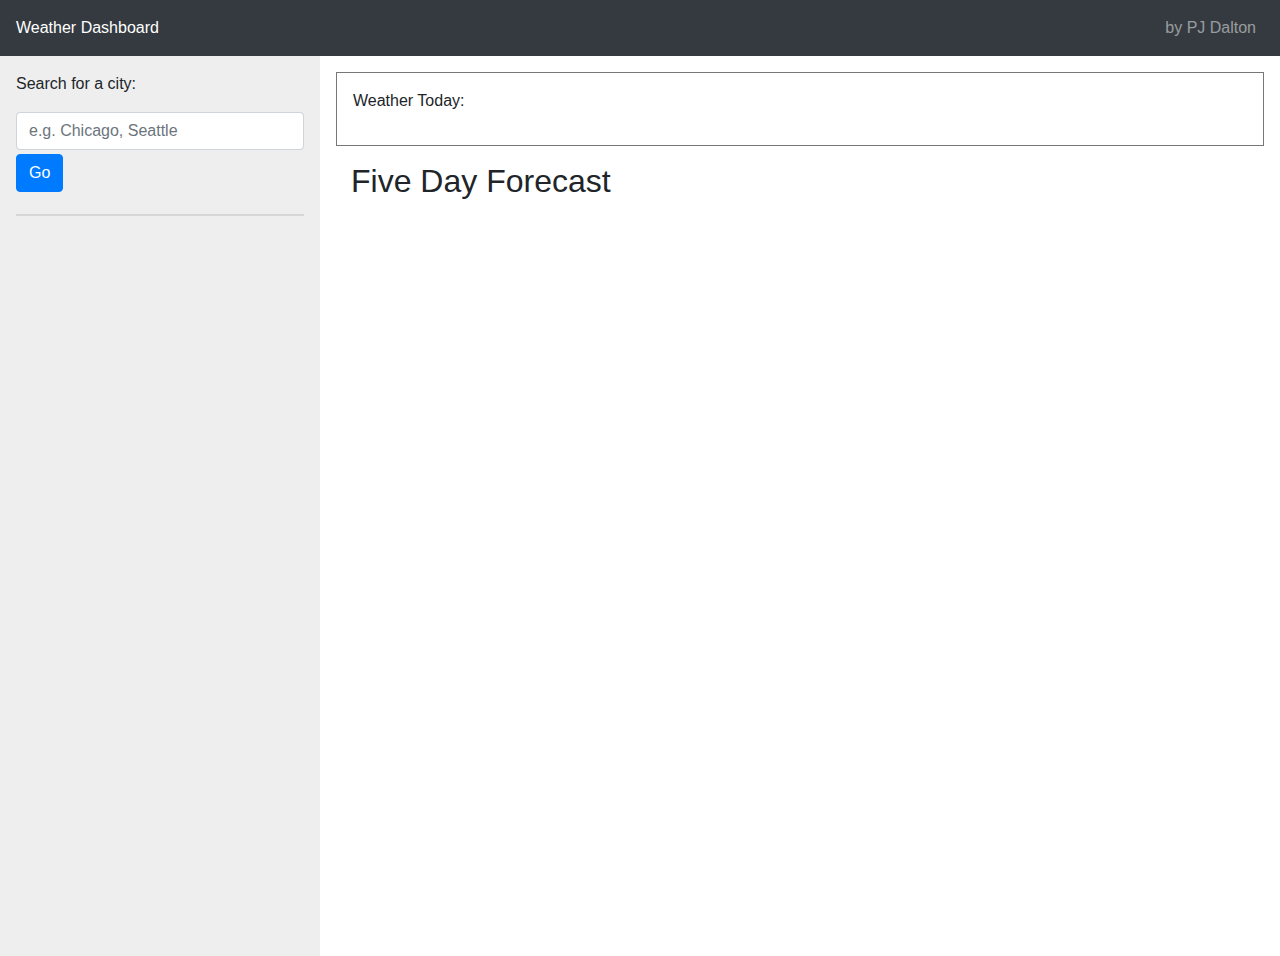
<file: index.html>
<!DOCTYPE html>
<html lang="en">
<head>
    <meta charset="UTF-8">
    <meta name="viewport" content="width=device-width, initial-scale=1.0">

    <link rel="stylesheet" href="https://stackpath.bootstrapcdn.com/bootstrap/4.5.2/css/bootstrap.min.css" integrity="sha384-JcKb8q3iqJ61gNV9KGb8thSsNjpSL0n8PARn9HuZOnIxN0hoP+VmmDGMN5t9UJ0Z" crossorigin="anonymous">

    <link rel="stylesheet" href="style.css">
    

    <title>P. Dalton | Portfolio</title>

</head>
<body>
    <nav class="navbar navbar-expand-sm navbar-dark bg-dark">
      
        <span style="color:white;">Weather Dashboard</span>

        <button class="navbar-toggler" type="button" data-toggle="collapse" data-target="#navbar-list" aria-controls="navbar-list" aria-expanded="false" aria-label="Toggle navigation">
            <span class="navbar-toggler-icon"></span>
        </button>

        <div class="collapse navbar-collapse justify-content-end" id="navbar-list">
            <ul class="navbar-nav">
            
            <div class="row">
              <li class="nav-item col-sm">
                <a class="nav-link" href="http://radergan.github.io">by PJ Dalton</a>
              </li>
            </div>
            </ul>
        </div>
        
    </nav>

    <main class="col-md-12">
      <div class="row main-section">
          <section id="search-section" class="col p-3">
           
              <p>Search for a city:</p>
              <input type="text" id="weather-city" class="form-control mb-1" placeholder="e.g. Chicago, Seattle">
              <button id="submit-city" class="btn btn-primary">Go</button>
              
              <section id="searched-cities" class="d-none d-lg-block">
              </section>
          </section>
          <section id="weather-main-section" class="col-lg-9 p-3">
                <div class="col-12" id="weather-today">
                    <p>Weather Today:</p>
                </div>
                <div class="col-12">
					<h2>Five Day Forecast</h2>
					<section class="row" id="five-day-forecast">
					</section>
                </div>
          </section>
      </div>
    </main>
  

    <script src="https://cdnjs.cloudflare.com/ajax/libs/jquery/3.2.1/jquery.min.js"></script>
    <script src="https://stackpath.bootstrapcdn.com/bootstrap/4.5.2/js/bootstrap.min.js" integrity="sha384-B4gt1jrGC7Jh4AgTPSdUtOBvfO8shuf57BaghqFfPlYxofvL8/KUEfYiJOMMV+rV" crossorigin="anonymous"></script>
    <script src="script.js"></script>
</body>
</html>
</file>
<file: style.css>
#weather-main-section{height:100vh;}
#search-section{background-color:#eee;}
#searched-cities{margin-top:1.4em;border-top:2px solid #d6d6d6;padding-top:1.4em;}
#weather-today{padding:1em;border:1px solid #777777;margin-bottom:1em;}
#five-day-forecast .weather {
	background-color: #007bff;
    color: white;
    padding: 1em;
    border-radius: 0.5em;
}
</file>
